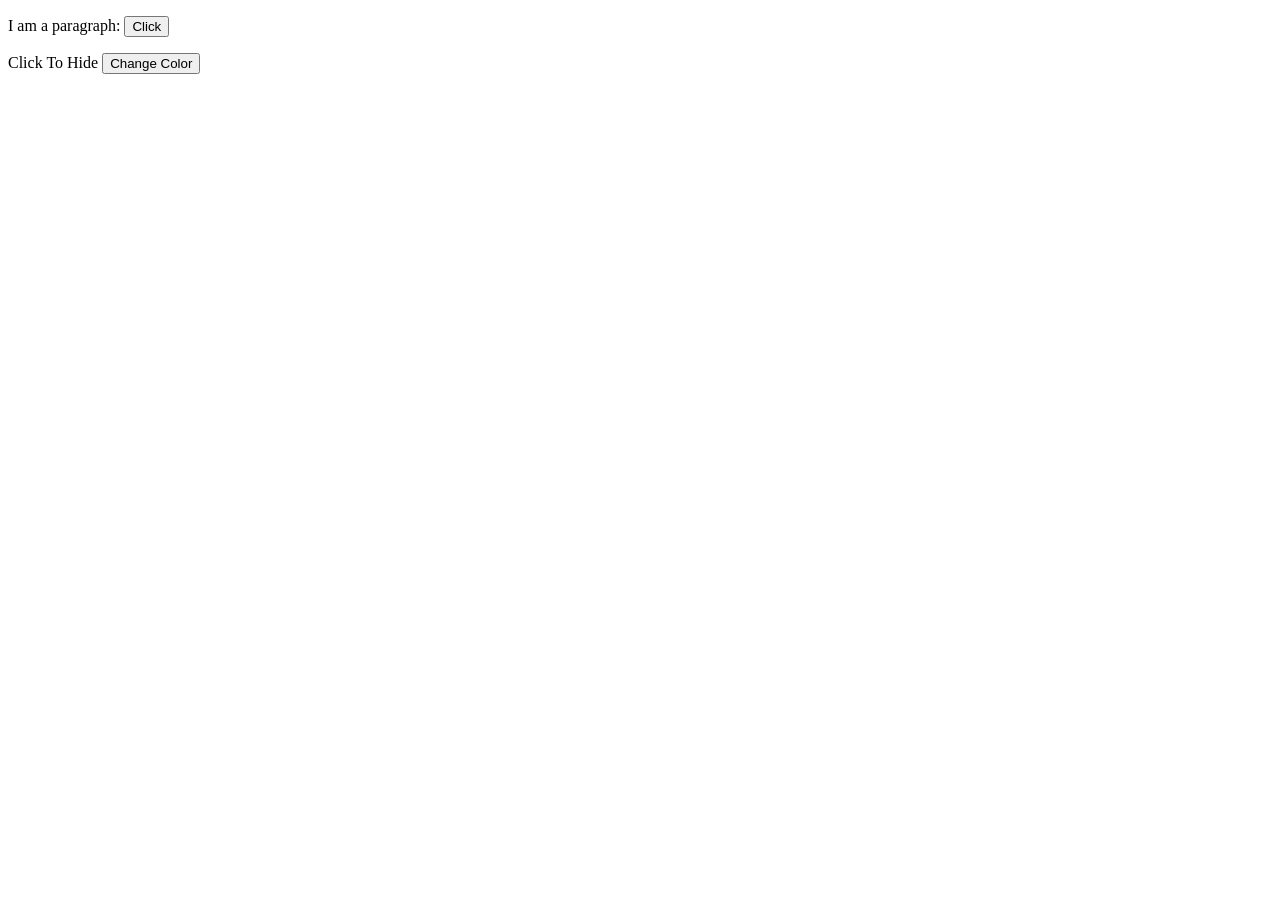
<file: Bubbling/index.html>
<!doctype html>
<html lang="en">
  <head>
    <meta charset="UTF-8" />
    <meta name="viewport" content="width=device-width, initial-scale=1.0" />
    <title>Bubbling</title>

    <style>
      .hide {
        display: none;
      }
    </style>
  </head>

  <body>
    <section onclick="alert('section clicked')">
      <p onclick="alert('paragraph clicked')">
        I am a paragraph:
        <button onclick="alert('button clicked')">Click</button>
      </p>
    </section>

    <div id="container">
      Click To Hide
      <button id="changeColor">Change Color</button>
    </div>

    <script src="app.js"></script>
  </body>
</html>
</file>
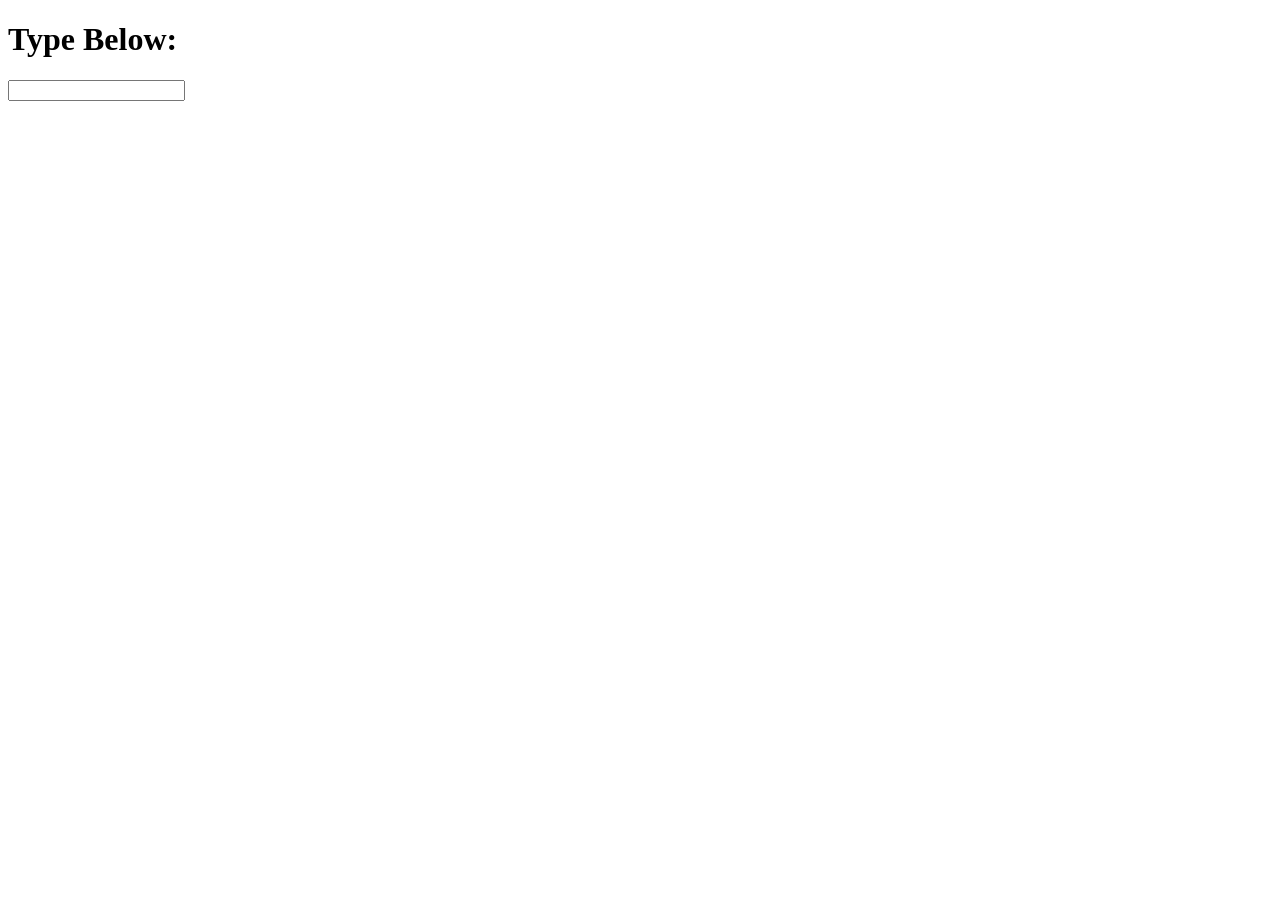
<file: ChangeAndInputEvents/index.html>
<!DOCTYPE html>
<html lang="en">

<head>
    <meta charset="UTF-8">
    <meta name="viewport" content="width=device-width, initial-scale=1.0">
    <title>Change and Input Events</title>
</head>

<body>
    <h1>Type Below: </h1>
    <input type="text">

    <script src="app.js"></script>
</body>

</html>
</file>
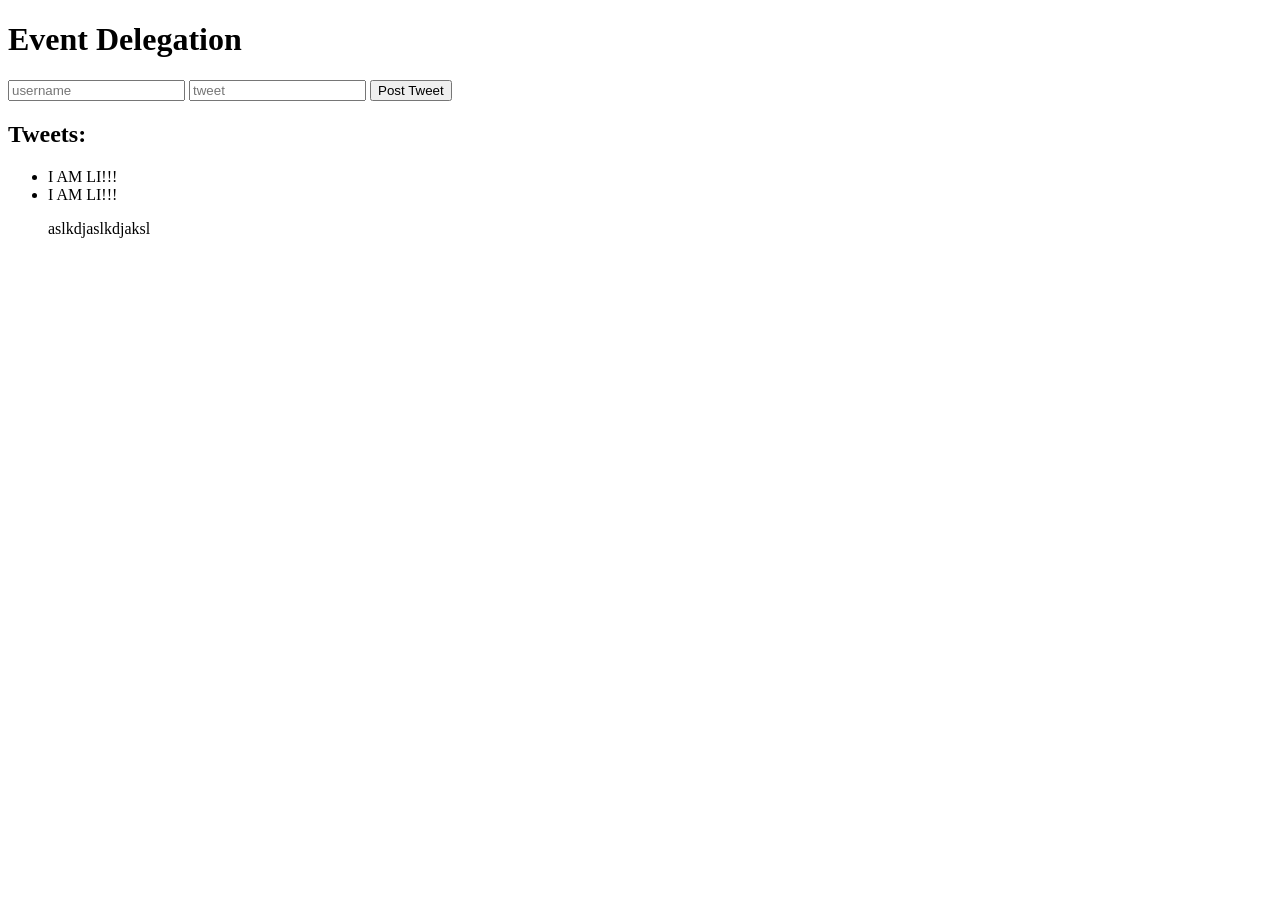
<file: Delegation/index.html>
<!doctype html>
<html lang="en">
  <head>
    <meta charset="UTF-8" />
    <meta name="viewport" content="width=device-width, initial-scale=1.0" />
    <title>Event Delegation</title>
  </head>

  <body>
    <h1>Event Delegation</h1>

    <form action="/dogs" id="tweetForm">
      <input type="text" name="username" placeholder="username" />
      <input type="text" name="tweet" placeholder="tweet" />
      <button>Post Tweet</button>
    </form>

    <h2>Tweets:</h2>
    <ul id="tweets">
      <li>I AM LI!!!</li>
      <li>I AM LI!!!</li>
      <p>aslkdjaslkdjaksl</p>
    </ul>

    <script src="app.js"></script>
  </body>
</html>
</file>
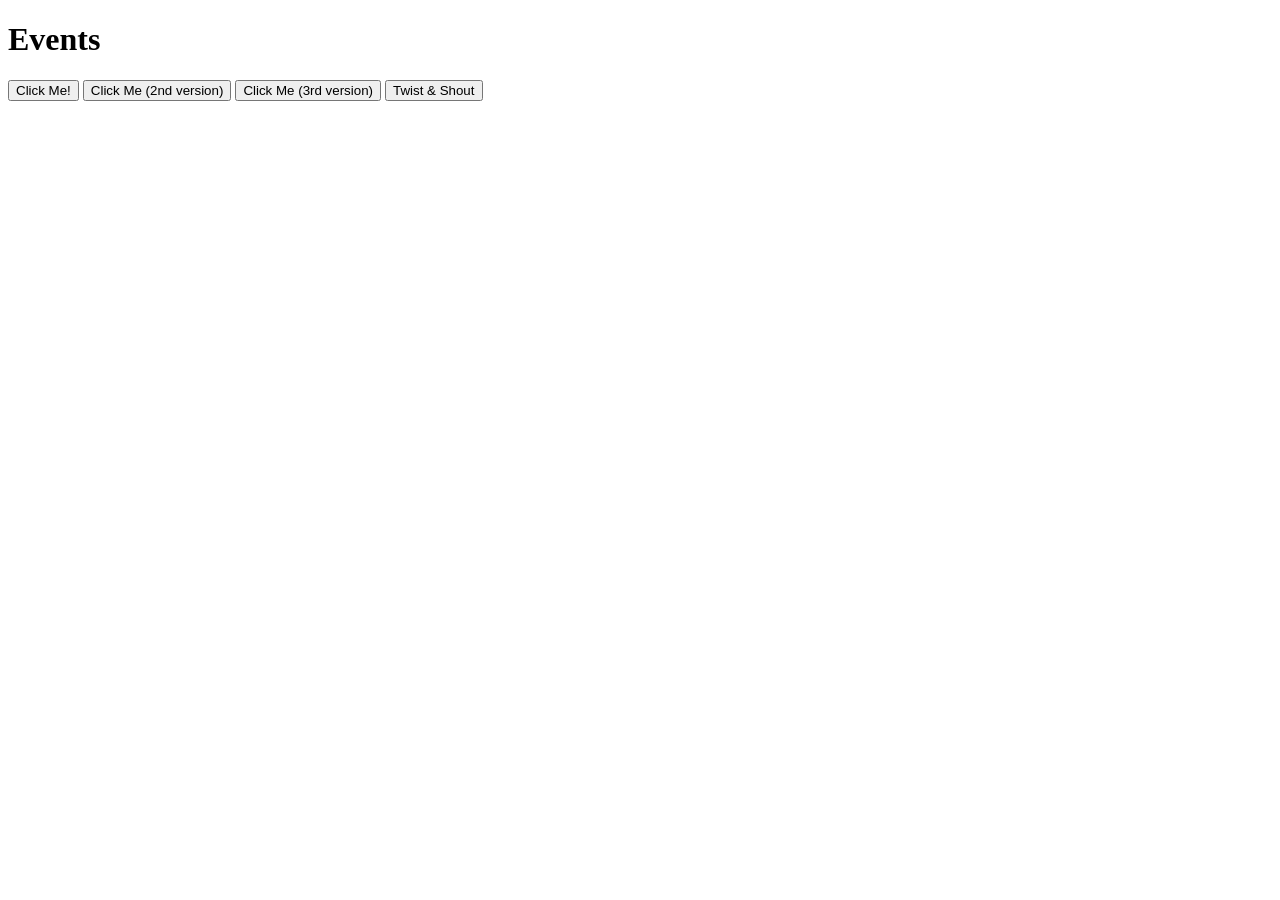
<file: EventBasics/index.html>
<!doctype html>
<html lang="en">
  <head>
    <meta charset="UTF-8" />
    <meta name="viewport" content="width=device-width, initial-scale=1.0" />
    <title>Event Basics</title>
  </head>

  <body>
    <h1>Events</h1>
    <button
      onclick="
        alert('you clicked me!');
        alert('stop clicking');
      "
    >
      Click Me!
    </button>

    <button id="v2">Click Me (2nd version)</button>

    <button id="v3">Click Me (3rd version)</button>

    <button id="tas">Twist & Shout</button>

    <script src="app.js"></script>
  </body>
</html>
</file>
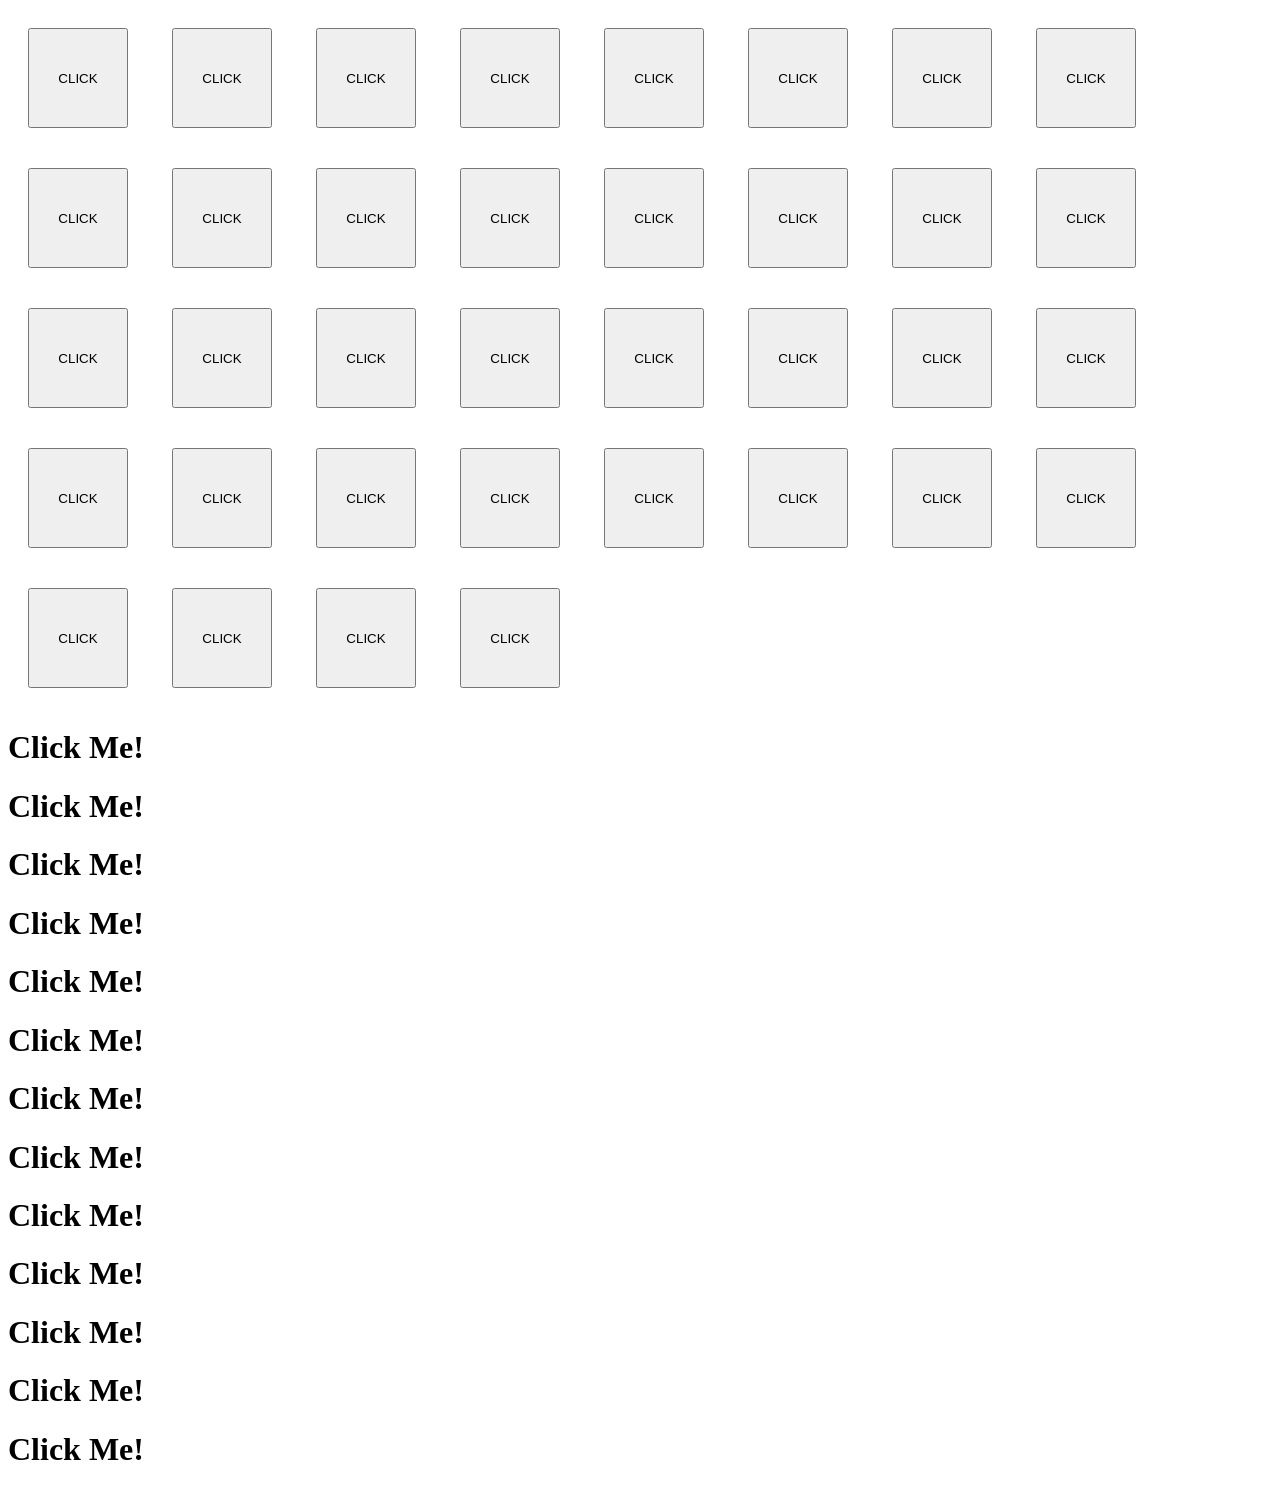
<file: EventsAndThis/index.html>
<!DOCTYPE html>
<html lang="en">

<head>
    <meta charset="UTF-8">
    <meta name="viewport" content="width=device-width, initial-scale=1.0">
    <title>Events and This</title>

    <style>
        button {
            width: 100px;
            height: 100px;
            margin: 20px;
        }
    </style>
</head>

<body>
    <button>CLICK</button>
    <button>CLICK</button>
    <button>CLICK</button>
    <button>CLICK</button>
    <button>CLICK</button>
    <button>CLICK</button>
    <button>CLICK</button>
    <button>CLICK</button>
    <button>CLICK</button>
    <button>CLICK</button>
    <button>CLICK</button>
    <button>CLICK</button>
    <button>CLICK</button>
    <button>CLICK</button>
    <button>CLICK</button>
    <button>CLICK</button>
    <button>CLICK</button>
    <button>CLICK</button>
    <button>CLICK</button>
    <button>CLICK</button>
    <button>CLICK</button>
    <button>CLICK</button>
    <button>CLICK</button>
    <button>CLICK</button>
    <button>CLICK</button>
    <button>CLICK</button>
    <button>CLICK</button>
    <button>CLICK</button>
    <button>CLICK</button>
    <button>CLICK</button>
    <button>CLICK</button>
    <button>CLICK</button>
    <button>CLICK</button>
    <button>CLICK</button>
    <button>CLICK</button>
    <button>CLICK</button>

    <h1>Click Me!</h1>
    <h1>Click Me!</h1>
    <h1>Click Me!</h1>
    <h1>Click Me!</h1>
    <h1>Click Me!</h1>
    <h1>Click Me!</h1>
    <h1>Click Me!</h1>
    <h1>Click Me!</h1>
    <h1>Click Me!</h1>
    <h1>Click Me!</h1>
    <h1>Click Me!</h1>
    <h1>Click Me!</h1>
    <h1>Click Me!</h1>

    <script src="app.js"></script>
</body>

</html>
</file>
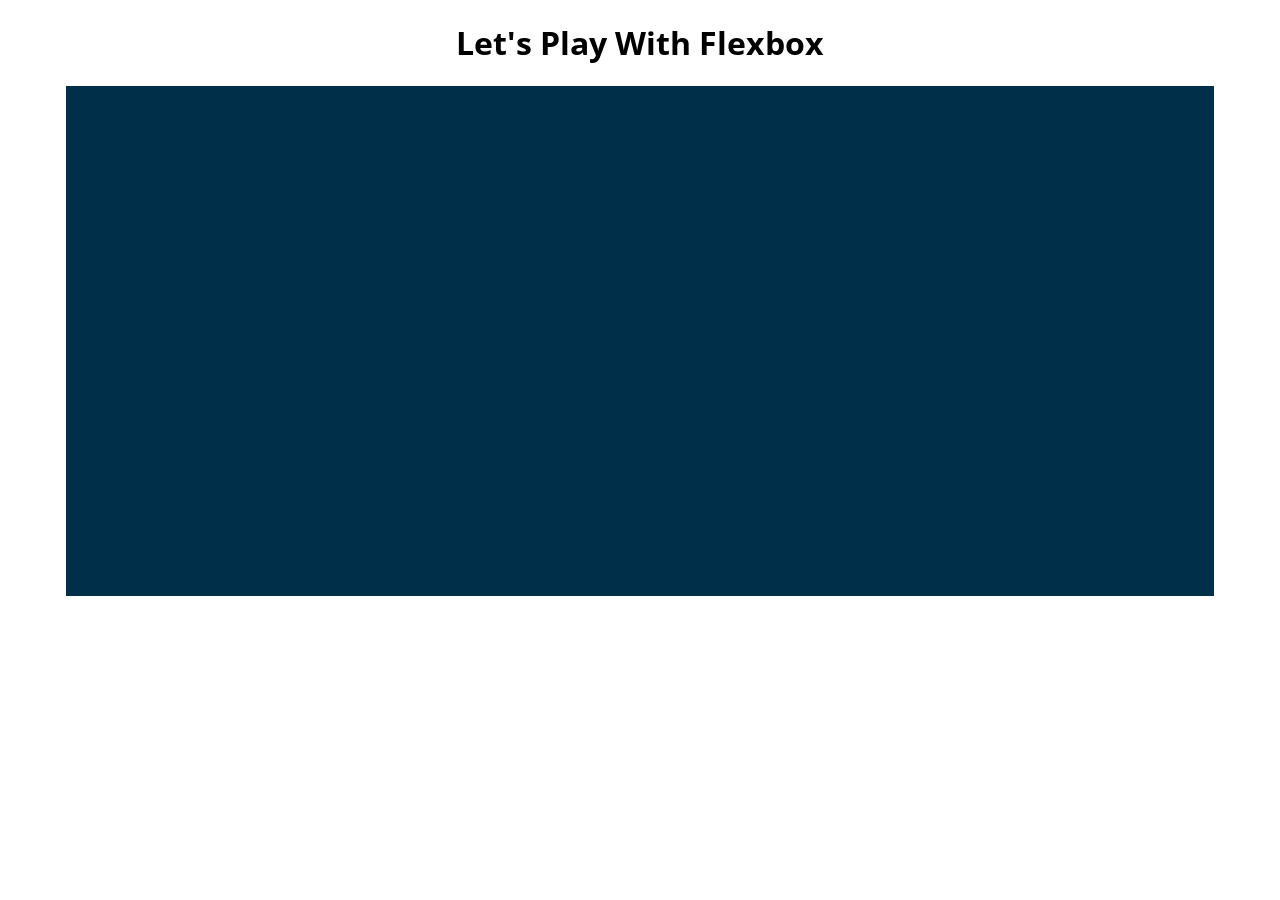
<file: Flexbox/index.html>
<!DOCTYPE html>
<html lang="en">

<head>
    <meta charset="UTF-8">
    <meta name="viewport" content="width=device-width, initial-scale=1.0">
    <title>Flexbox Playground</title>
    <link href="https://fonts.googleapis.com/css2?family=Open+Sans:wght@300&display=swap" rel="stylesheet">

    <link rel="stylesheet" href="app.css">
</head>

<body>
    <h1>Let's Play With Flexbox</h1>

    <section id="container">
        <div style="background-color: #80ffdb"></div>
        <div style="background-color: #64dfdf"></div>
        <div style="background-color: #48bfe3"></div>
        <div style="background-color: #5390d9"></div>
        <div style="background-color: #6930c3"></div>
    </section>

</body>

</html>
</file>
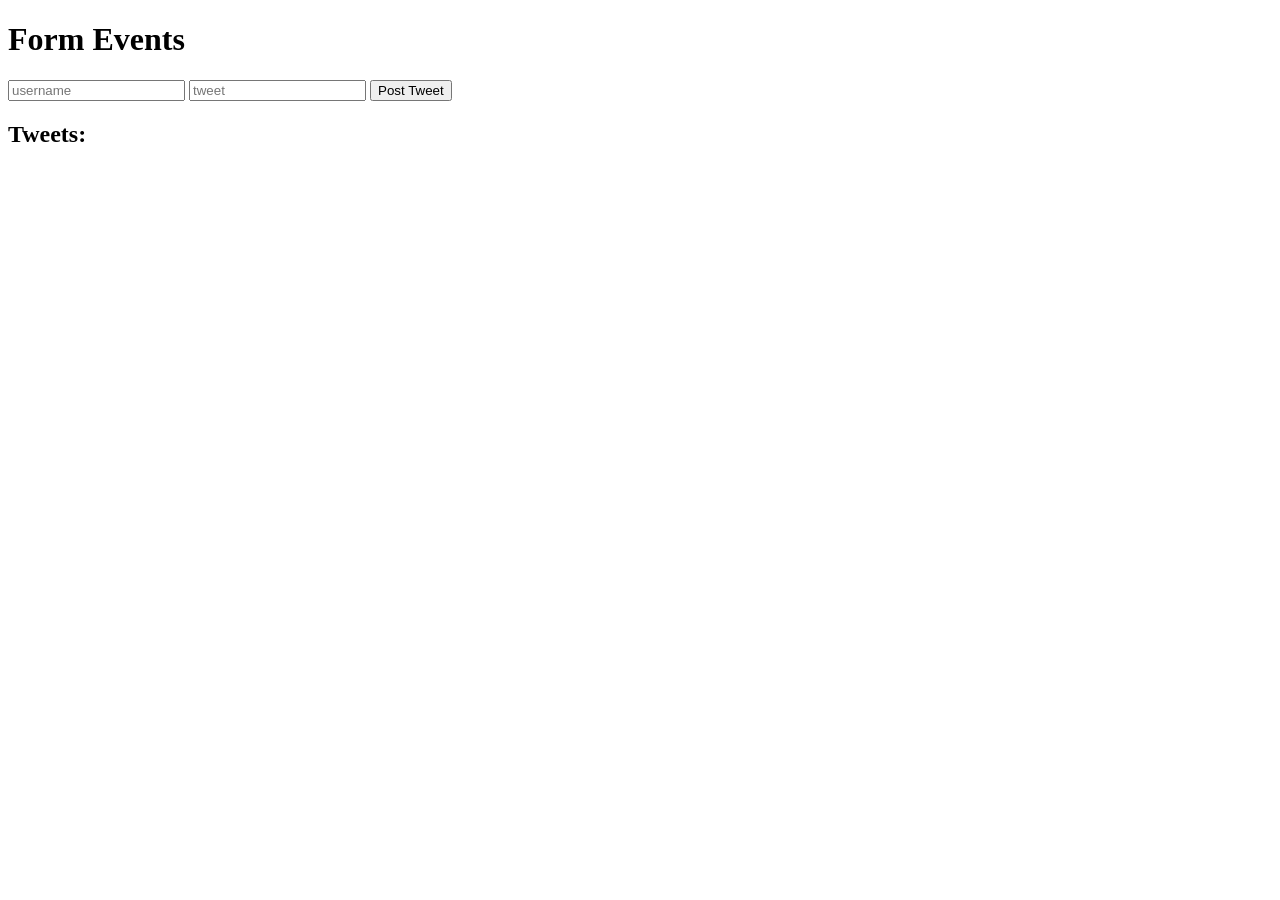
<file: FormEvents/index.html>
<!doctype html>
<html lang="en">
  <head>
    <meta charset="UTF-8" />
    <meta name="viewport" content="width=device-width, initial-scale=1.0" />
    <title>Event Basics</title>
  </head>

  <body>
    <h1>Form Events</h1>

    <form action="/dogs" id="tweetForm">
      <input type="text" name="username" placeholder="username" />
      <input type="text" name="tweet" placeholder="tweet" />
      <button>Post Tweet</button>
    </form>

    <h2>Tweets:</h2>
    <ul id="tweets"></ul>

    <script src="app.js"></script>
  </body>
</html>
</file>
<file: Flexbox/app.css>
body {
    font-family: 'Open Sans', sans-serif;
}
h1 {
    text-align: center;
}
#container {
    background-color: #003049;
    width: 90%;
    height: 500px;
    margin: 0 auto;
    border: 5px solid #003049;
}
</file>
